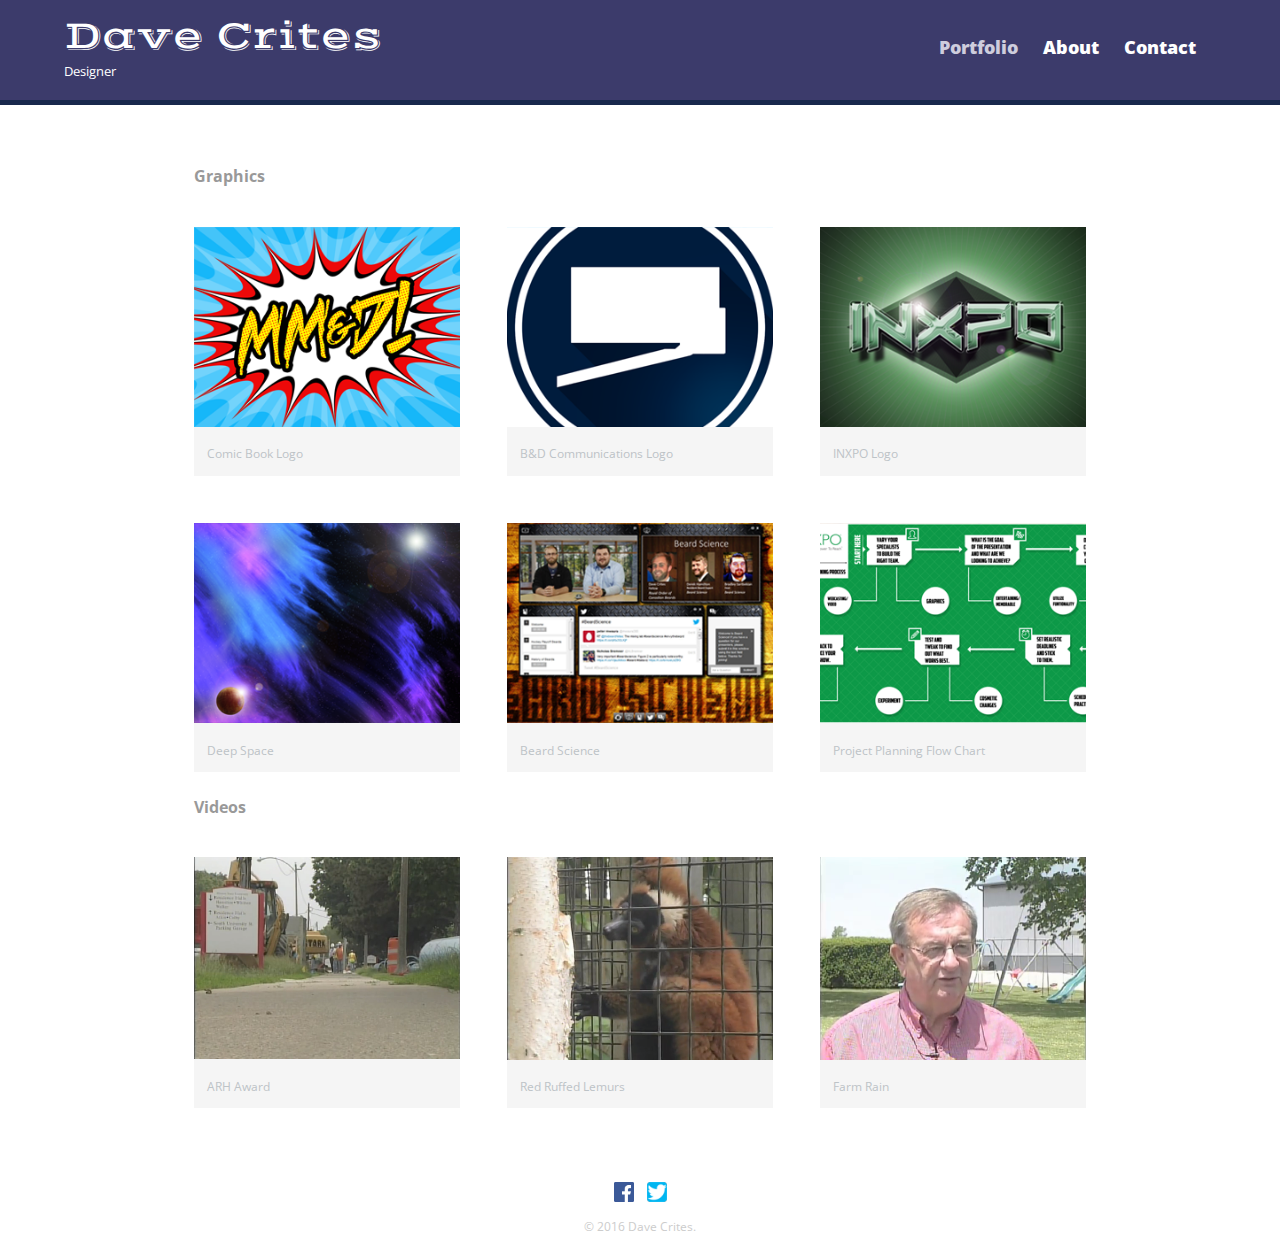
<file: index.html>
<!DOCTYPE html>
<html>
	<head>
    	<meta charset="utf-8" />
    	<title>Dave Crites | Designer</title>
        <link rel="shortcut icon" href="favicondc.png" type="image/png"/>
        <link rel="stylesheet" href="css/normalize.css">
        <link href='https://fonts.googleapis.com/css?family=Vast+Shadow|Open+Sans:400,400italic,700,700italic,800' rel='stylesheet' type='text/css'>
        <link rel="stylesheet" href="./fancy-box/fancybox.css" type="text/css" media="screen" />
        <link rel="stylesheet" href="./fancy-box/helpers/fancybox-thumbs.css" type="text/css" media="screen" />
        <link rel="stylesheet" href="css/main.css">
        <link rel="stylesheet" href="css/responsive.css">
    </head>
    <body>
    	<header>
        <a href="index.html" id="logo">
    		<h1>Dave Crites</h1>
       		<h2>Designer</h2>
            </a>
        <nav>
        	<ul>
            	<li><a href="index.html" class="selected">Portfolio</a></li>
                <li><a href="about.html">About</a></li>
                <li><a href="contact.html">Contact</a></li>
            </ul>
        </nav>
        </header>
        <div id="wrapper">
        <h4>Graphics</h4>
        <section>
        	<ul  id="gallery">
            	<li>
                	<a class="fancybox-thumb" rel="fancybox-thumb" href="img/mmdlogo.png" target="_blank" title="">
                		<img src="img/mmd.png" alt="">
                   		<p>Comic Book Logo</p>
                    </a>
                </li>
                <li>
                	<a class="fancybox-thumb" rel="fancybox-thumb" href="img/bndlogo001c3d.png" target="_blank">
                		<img src="img/bndzoom.png" alt="">
                    	<p>B&D Communications Logo</p>
                    </a>
                </li>
                <li>
                	<a class="fancybox-thumb" rel="fancybox-thumb" href="img/inxpogb16_9.png" target="_blank">
                		<img src="img/inxpobgzoom.png" alt="">
                    	<p>INXPO Logo</p>
                    </a>
                </li>
                <li>
                	<a class="fancybox-thumb" rel="fancybox-thumb" href="img/space.png" target="_blank">
                		<img src="img/spacezoom.png" alt="">
                    	<p>Deep Space</p>
                    </a>
                </li>
                <li>
                	<a class="fancybox-thumb" rel="fancybox-thumb" href="img/beardscience.jpg" target="_blank">
                		<img src="img/bszoom.png" alt="">
                    	<p>Beard Science</p>
                    </a>
                </li>
                <li>
                	<a class="fancybox-thumb" rel="fancybox-thumb" href="img/xppp.png" target="_blank">
                		<img src="img/xxxpzoom.png" alt="">
                    	<p>Project Planning Flow Chart</p>
                    </a>
                </li>
                <h4>Videos</h4>
                <li>
                	<a class="fancybox-media" href="https://www.youtube.com/watch?v=BQPjMOZUTXE">
                		<img src="img/arh.png" alt="">
                   		<p>ARH Award</p>
                    </a>
                </li>
                <li>
                	<a class="fancybox-media" href="https://www.youtube.com/watch?v=6m43YAu2Jao">
                		<img src="img/lemur.png" alt="">
                    	<p>Red Ruffed Lemurs</p>
                    </a>
                </li>
                <li>
                	<a class="fancybox-media" href="https://www.youtube.com/watch?v=pwj4bhBNLgM">
                		<img src="img/farmrain.png" alt="">
                    	<p>Farm Rain</p>
                    </a>
                </li>
        	</ul>
        </section>
        <footer>
         <a href="https://www.facebook.com/profile.php?id=22924863" target="_blank"><img src="img/fb-art.png" alt="facebook" class="social-icon"></a>
      <a href="https://twitter.com/fishtillyouwin" target="_blank"><img src="img/Twitterlogo21.png" alt="twitter" class="social-icon"></a>
        	<p>&copy; 2016 Dave Crites.</p>
        </footer>
        </div>
    <script src="https://ajax.googleapis.com/ajax/libs/jquery/2.2.4/jquery.min.js"></script>
    <script type="text/javascript" src="./fancy-box/jquery.fancybox.pack.js"></script>
    <script type="text/javascript" src="./fancy-box/helpers/jquery.fancybox-media.js"></script>
    <script type="text/javascript" src="./fancy-box/helpers/jquery.fancybox-thumbs.js"></script>
    <script>
    $(document).ready(function() {
        $(".fancybox-thumb").fancybox({
            prevEffect  : 'none',
            nextEffect  : 'none',
            helpers : {
                title   : {
                    type: 'outside'
                },
                thumbs  : {
                    width   : 50,
                    height  : 50
                }
            }
        });
        $('.fancybox-media').fancybox({
            openEffect  : 'none',
            closeEffect : 'none',
            helpers : {
                media : {}
            }
        });
    });
    </script>
    </body>
</html>
</file>
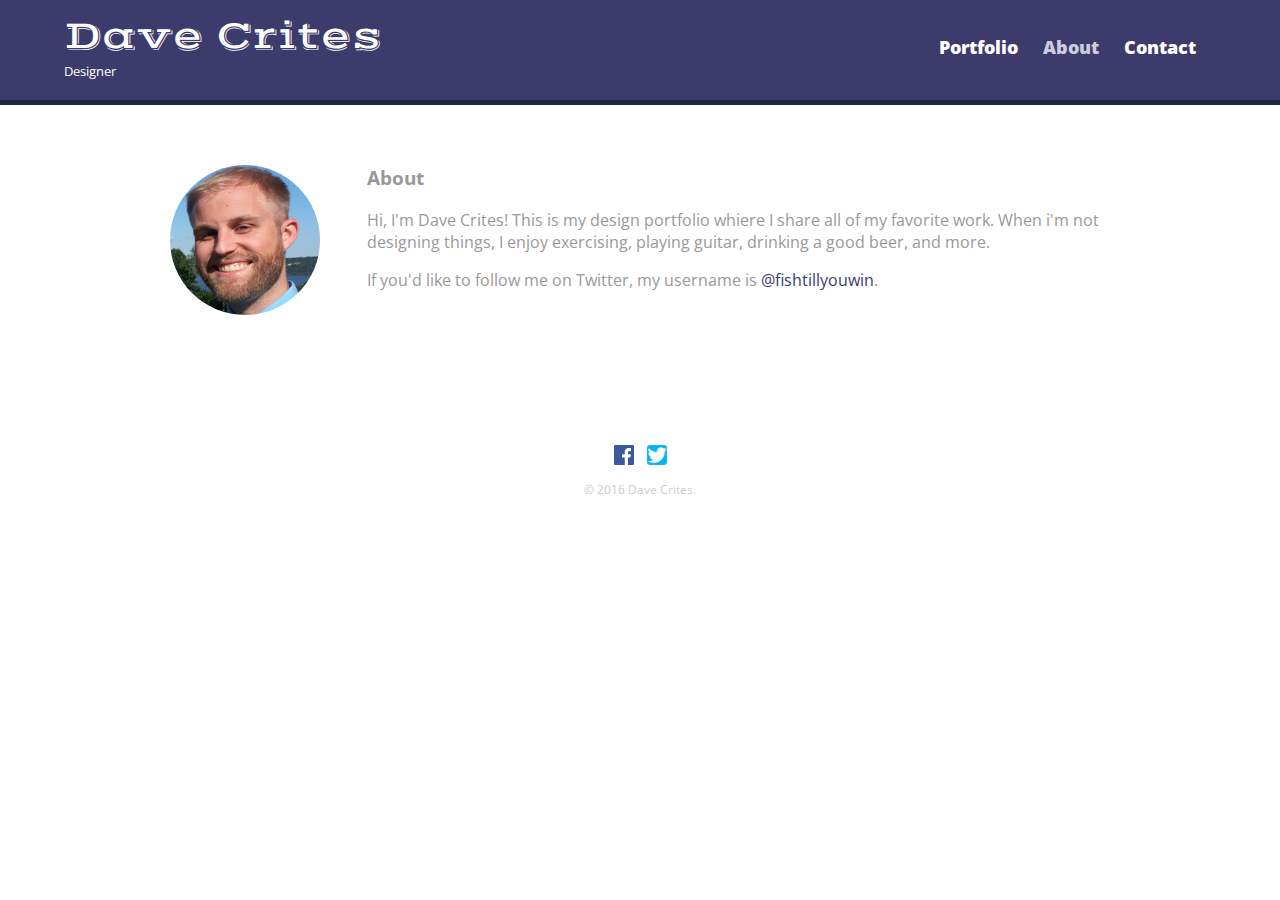
<file: about.html>
<!DOCTYPE html>
<html>
	<head>
    	<meta charset="utf-8" />
    	<title>Dave Crites | Designer</title>
        <link rel="stylesheet" href="css/normalize.css">
        <link href='https://fonts.googleapis.com/css?family=Vast+Shadow|Open+Sans:400,400italic,700,700italic,800' rel='stylesheet' type='text/css'>
        <link rel="stylesheet" href="css/main.css">
        <link rel="stylesheet" href="css/responsive.css">
    </head>
    <body>
    	<header>
        <a href="index.html" id="logo">
    		<h1>Dave Crites</h1>
       		<h2>Designer</h2>
        </a>
        <nav>
        	<ul>
            	<li><a href="index.html">Portfolio</a></li>
                <li><a href="about.html" class="selected">About</a></li>
                <li><a href="contact.html">Contact</a></li>
            </ul>
        </nav>
        </header>
        <div id="wrapper">
        <section>
        	<img src="img/dave.png" alt="photosgraph of Dave Crites" class="profile-photo">
            <h3>About</h3>
            <p>Hi, I'm Dave Crites! This is my design portfolio whiere I share all of my favorite work. When i'm not designing things, I enjoy exercising, playing guitar, drinking a good beer, and more.</p>
            <p>If you'd like to follow me on Twitter, my username is <a href="http://www.twitter.com/fishtillyouwin" target="_blank">@fishtillyouwin</a>.</p>
        </section>
        <footer>
         <a href="https://www.facebook.com/profile.php?id=22924863"><img src="img/fb-art.png" alt="facebook" class="social-icon"></a>
      <a href="https://twitter.com/fishtillyouwin"><img src="img/Twitterlogo21.png" alt="twitter" class="social-icon"></a>
        	<p>&copy; 2016 Dave Crites.</p>
        </footer>
        </div>
    </body>
</html>
</file>
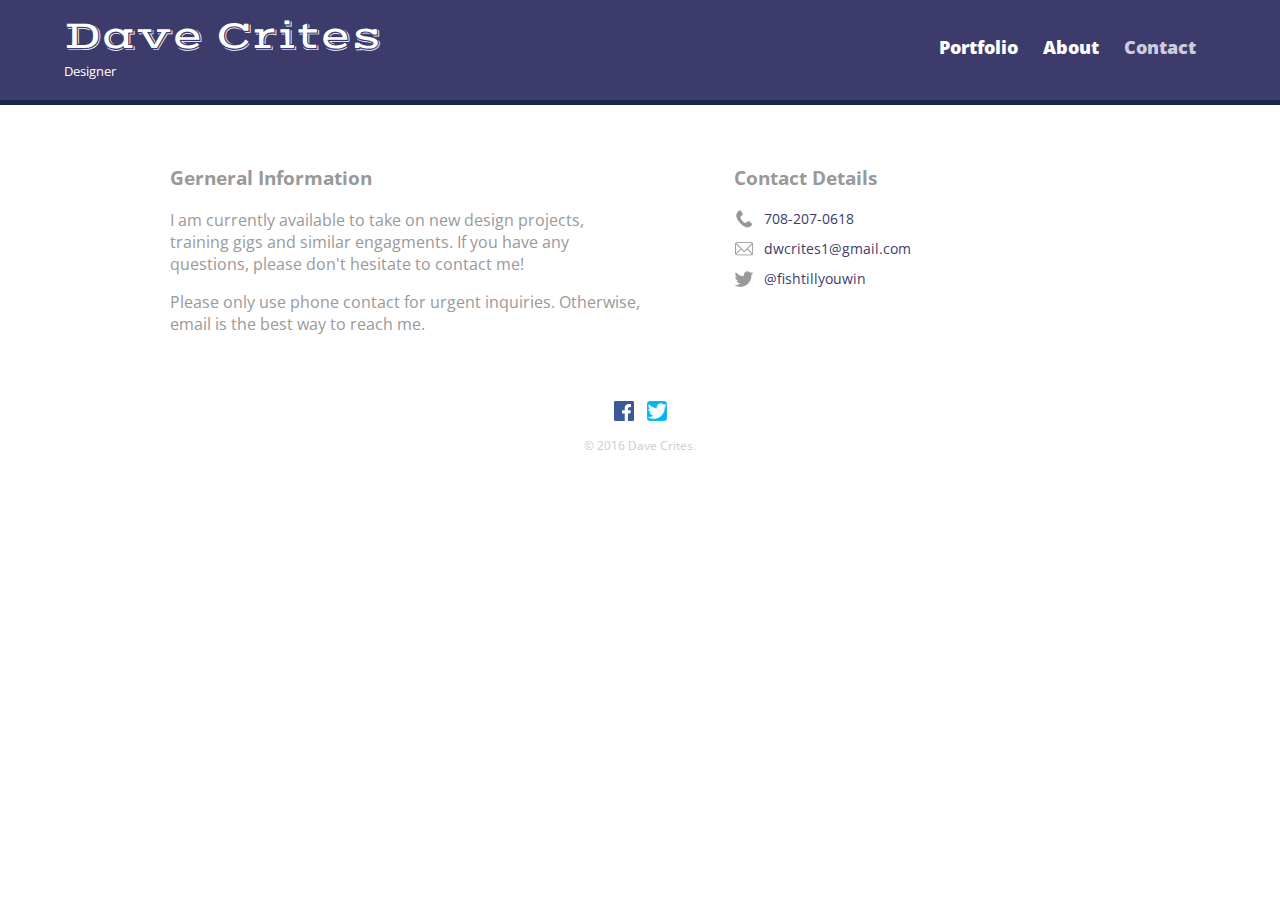
<file: contact.html>
<!DOCTYPE html>
<html>
	<head>
    	<meta charset="utf-8" />
    	<title>Dave Crites | Designer</title>
        <link rel="stylesheet" href="css/normalize.css">
        <link href='https://fonts.googleapis.com/css?family=Vast+Shadow|Open+Sans:400,400italic,700,700italic,800' rel='stylesheet' type='text/css'>
        <link rel="stylesheet" href="css/main.css">
        <link rel="stylesheet" href="css/responsive.css">
    </head>
    <body>
    	<header>
        <a href="index.html" id="logo">
    		<h1>Dave Crites</h1>
       		<h2>Designer</h2>
        </a>
        <nav>
        	<ul>
            	<li><a href="index.html">Portfolio</a></li>
                <li><a href="about.html">About</a></li>
                <li><a href="contact.html" class="selected">Contact</a></li>
            </ul>
        </nav>
        </header>
        <div id="wrapper">
        <section id="primary">
       		<h3>Gerneral Information</h3>
            <p>I am currently available to take on new design projects, training gigs and similar engagments. If you have any questions, please don't hesitate to contact me!</p>
            <p>Please only use phone contact for urgent inquiries. Otherwise, email is the best way to reach me.</p>
        </section>
        <section id="secondary">
       		<h3>Contact Details</h3>
            <ul class="contact-info">
            	<li class="phone"><a href="tel:708-207-0618">708-207-0618</a></li>
                <li class="mail"><a href="mailto:dwcrites1@gmail.com">dwcrites1@gmail.com</a></li>
                <li class="twitter"><a href="http://twitter.com/intent/tweet?screen_name=fishtillyouwin">@fishtillyouwin</a></li>
            </ul>
        </section>
        <footer>
         <a href="https://www.facebook.com/profile.php?id=22924863" target="_blank"><img src="img/fb-art.png" alt="facebook" class="social-icon"></a>
      <a href="https://twitter.com/fishtillyouwin" target="_blank"><img src="img/Twitterlogo21.png" alt="twitter" class="social-icon"></a>
        	<p>&copy; 2016 Dave Crites.</p>
        </footer>
        </div>
    </body>
</html>
</file>
<file: css/main.css>
@charset "utf-8";
/* CSS Document */



/******************************
GENERAL
*******************************/

body {
	font-family: 'Open Sans', sans-serif;
}

#wrapper {
	max-width: 940px;
	margin: 0 auto;
	padding: 0 5%;
}

a {
	text-decoration: none;	
}


img {
	max-width: 100%;
}



/******************************
HEADING
*******************************/

header {
	float: right;
	margin: 0 0 30px 0;
	padding: 5px 0 0 0;	
	width: 100%;
}

#logo {
	text-align: center;
	margin: 0;	
}

h1 {
	font-family: 'Vast Shadow', sans-serif;
	margin: 15px 0;
	font-size: 1.75em;
	font-weight: normal;
	line-height: 0.8em;
}

h2 {
	font-size: 0.753m;
	margin: -5px 0 0;
	font-weight: normal;	
}

h3 {
	margin: 0 0 1em 0;	
}

h4 {
	margin: 0 0 1em 1.5em;
}

/******************************
NAVIGATION
*******************************/

nav {
	text-align: center;
	padding: 10px 0;
	margin: 20px 0 0;	
}

nav ul {
	list-style: none;
	margin: 0 10px;
	padding: 0;
}

nav li {
	display: inline-block;
}

nav a {
	font-weight: 800;
	padding: 15px 10px;	
}

/******************************
FOOTER
*******************************/

footer {
	font-size: 0.75em;
	text-align: center;
	clear: both;
	padding-top: 50px;
	color: #ccc;
}

.social-icon {
	width: 20px;
	height: 20px;
	margin: 0 5px;
}

/******************************
PAGE: PORTFOLIO
*******************************/

#gallery {
	margin: 0;
	padding: 0;
	list-style: none;
}

#gallery li {
	float: left;
	width: 45%;
	margin: 2.5%;
	background-color: #f5f5f5;
	color: #bdc3c7;	
}

#gallery li a p {
	margin: 0;
	padding: 5%;
	font-size: 0.75em;
	color: #bdc3c7;
}

/******************************
PAGE: ABOUT
*******************************/

.profile-photo {
	display: block;
	max-width: 150px;
	margin: 0 auto 30px;
	border-radius: 100%;	
}

/******************************
PAGE: CONTACT
*******************************/

.contact-info {
	list-style: none;
	padding: 0;
	margin: 0;
	font-size: 0.9em;	
}

.contact-info a {
	display: block;
	min-height: 20px;
	background-repeat: no-repeat;
	background-size: 20px 20px;
	padding: 0 0 0 30px;	
	margin: 0 0 10px;
}

.contact-info li.phone a {
	background-image: url("../img/phone.png");
}

.contact-info li.mail a {
	background-image: url("../img/mail.png");
}

.contact-info li.twitter a {
	background-image: url("../img/twitter.png");
}

/******************************
COLORS
*******************************/

 /* site body */
body {
	background-color: #fff;
	color: #999;	
}

/* logo text */
header {
	background: #3c3b6b;
	border-color: #13103e;
}

/* nav background on mobile */
nav {
	background: #32315c;	
}

/* green header */
h1, h2 {
	color: #fff;
}

/* links */
a {
	color: #3c3b6b;
}

/* nav link */
nav a, nav a:visited {
	color: #fff;	
}

/* selected nav link */
nav a.selected, nav a:hover {
	color: #cecddd;	
}
</file>
<file: css/responsive.css>
@media screen and (min-width: 480px) {
	
	/******************************
	TWO COLUMN LAYOUT
	*******************************/
	
	#primary {
		width: 50%;
		float: left;	
	}
	
	#secondary {
		width: 40%;
		float: right;	
	}

	
	/******************************
	PAGE: PORTFOLIO
	*******************************/
	
	#gallery li {
		width: 28.3333%;	
	}
	
	#gallery li:nth-child(4n) {
		clear: left;	
	}
	
	#gallery li:nth-child(8n) {
		clear: right;	
	}
	
	/******************************
	PAGE: ABOUT
	*******************************/
	
	.profile-photo {
		float: left;
		margin: 0 5% 80px 0;	
	}
}

@media screen and (min-width: 660px) {
	
  /**********************************
  HEADER
  ***********************************/

  nav {
    background: none;
    float: right;
    font-size: 1.125em;
    margin-right: 5%;
    text-align: right;
    width: 45%;
  }
  
  #logo {
    float: left;
    margin-left: 5%;
    text-align: left;
    width: 45%;
  }
  
  h1 {
    font-size: 2.5em;
  }
  
  h2 {
    font-size: 0.825em;
    margin-bottom: 20px;
  }
  
  header {
    border-bottom: 5px solid #18284c;
    margin-bottom: 60px;
  }

  
}
</file>
